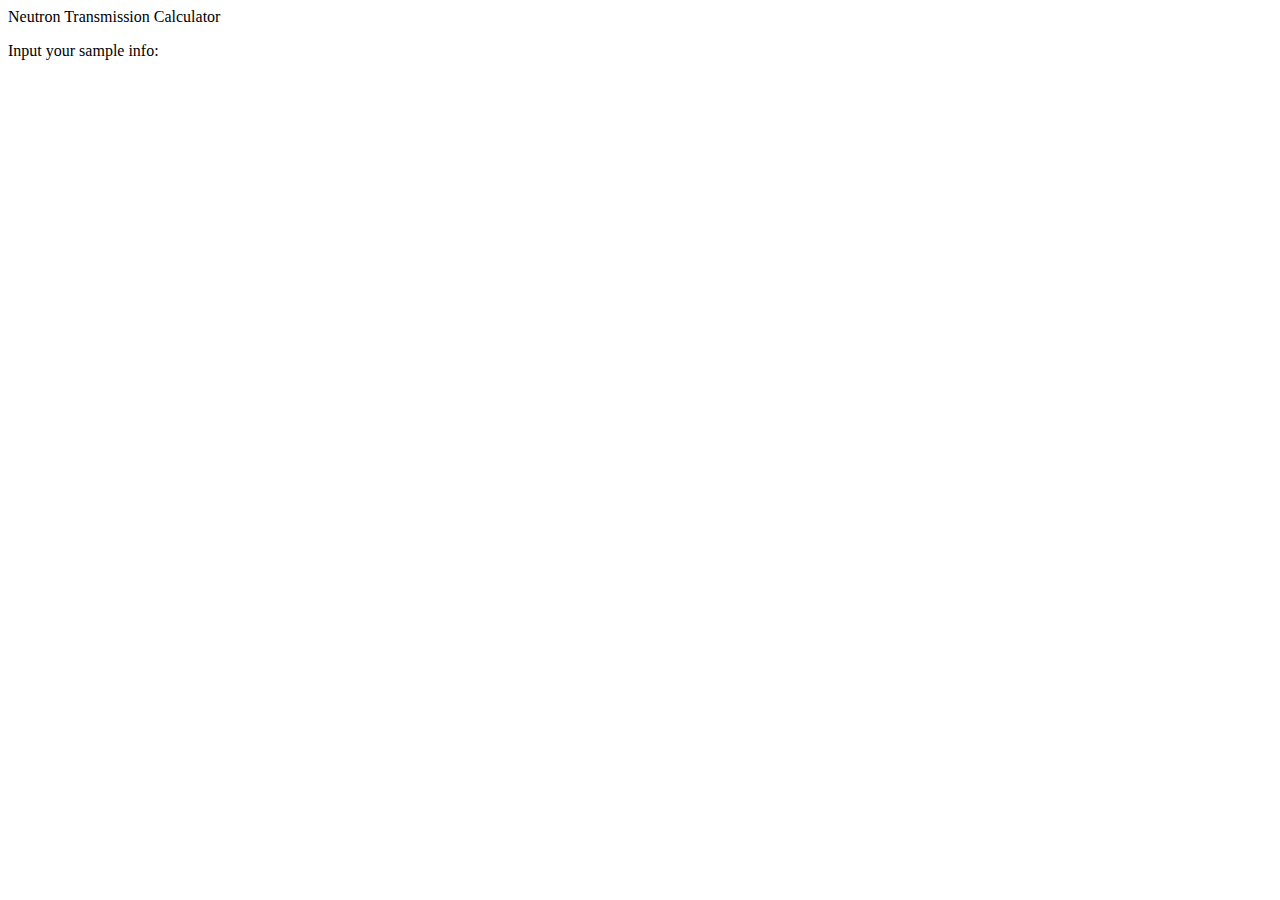
<file: templates/sample.html>
<!DOCTYPE html>
<html lang="en">
<head>
    <meta charset="UTF-8">
    <title>Sample Calculator</title>
</head>
<body>
<hi>Neutron Transmission Calculator</hi>
<p>Input your sample info:</p>
</body>
</html>
</file>
